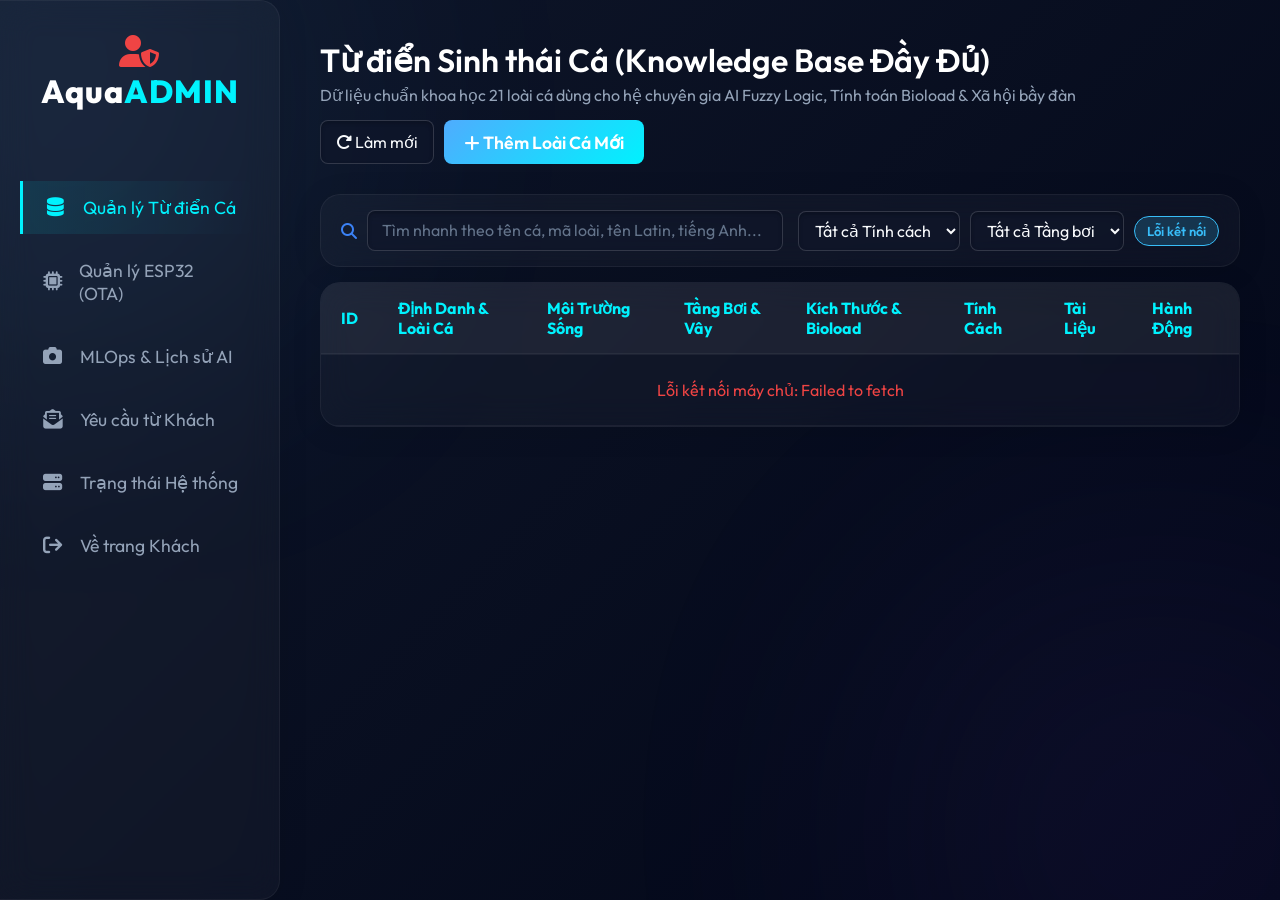
<file: frontend/admin.html>
<!DOCTYPE html>
<html lang="vi">
<head>
    <meta charset="UTF-8">
    <meta name="viewport" content="width=device-width, initial-scale=1.0">
    <title>AquaAI Admin - Trung tâm Quản trị & Nạp OTA Không Dây</title>
    <link href="https://fonts.googleapis.com/css2?family=Outfit:wght@300;400;600;800&display=swap" rel="stylesheet">
    <link rel="stylesheet" href="https://cdnjs.cloudflare.com/ajax/libs/font-awesome/6.4.0/css/all.min.css">
    <link rel="stylesheet" href="style.css">
    <style>
        /* CSS Bổ sung cho Trung tâm Quản trị Admin */
        .modal {
            display: none; 
            position: fixed; z-index: 1000; left: 0; top: 0;
            width: 100%; height: 100%; overflow: auto;
            background-color: rgba(0,0,0,0.7);
            backdrop-filter: blur(8px);
        }
        .modal-content {
            background: rgba(15, 23, 42, 0.96);
            margin: 4% auto; padding: 25px;
            border: 1px solid rgba(56, 189, 248, 0.3);
            border-radius: 16px; width: 90%; max-width: 680px;
            color: #fff;
            box-shadow: 0 15px 40px rgba(0, 0, 0, 0.6);
        }
        .close-modal { color: #94a3b8; float: right; font-size: 28px; font-weight: bold; cursor: pointer; transition: 0.2s; }
        .close-modal:hover { color: #f87171; }
        .form-grid { display: grid; grid-template-columns: 1fr 1fr; gap: 14px; }
        .full-width { grid-column: 1 / -1; }
        
        /* Dropzone nạp OTA */
        .ota-dropzone {
            border: 2px dashed rgba(56, 189, 248, 0.4);
            border-radius: 14px;
            padding: 30px 20px;
            text-align: center;
            background: rgba(15, 23, 42, 0.4);
            cursor: pointer;
            transition: all 0.3s ease;
        }
        .ota-dropzone:hover, .ota-dropzone.dragover {
            border-color: #38bdf8;
            background: rgba(56, 189, 248, 0.08);
            transform: translateY(-2px);
        }
        .ota-progress-container {
            display: none;
            margin-top: 20px;
            background: rgba(255, 255, 255, 0.1);
            border-radius: 10px;
            overflow: hidden;
            height: 18px;
            position: relative;
        }
        .ota-progress-bar {
            height: 100%;
            width: 0%;
            background: linear-gradient(90deg, #38bdf8, #0ea5e9, #10b981);
            transition: width 0.2s;
        }
        .ota-progress-text {
            position: absolute;
            width: 100%;
            text-align: center;
            font-size: 11px;
            line-height: 18px;
            font-weight: bold;
            color: #fff;
            text-shadow: 0 1px 2px rgba(0,0,0,0.8);
        }
        .ota-log-console {
            background: #090d16;
            border: 1px solid rgba(255,255,255,0.08);
            border-radius: 10px;
            padding: 12px;
            font-family: 'Consolas', 'Courier New', monospace;
            font-size: 13px;
            color: #38bdf8;
            min-height: 90px;
            max-height: 200px;
            overflow-y: auto;
            margin-top: 15px;
            white-space: pre-wrap;
            word-break: break-all;
        }
        .pulse-dot {
            display: inline-block;
            width: 10px;
            height: 10px;
            border-radius: 50%;
            background: #10b981;
            box-shadow: 0 0 10px #10b981;
            margin-right: 6px;
            animation: pulse-glow 1.5s infinite;
        }
        .pulse-dot.offline {
            background: #f87171;
            box-shadow: 0 0 10px #f87171;
            animation: none;
        }
        @keyframes pulse-glow {
            0% { transform: scale(0.95); box-shadow: 0 0 0 0 rgba(16, 185, 129, 0.7); }
            70% { transform: scale(1); box-shadow: 0 0 0 8px rgba(16, 185, 129, 0); }
            100% { transform: scale(0.95); box-shadow: 0 0 0 0 rgba(16, 185, 129, 0); }
        }
        .ota-guide-card {
            background: rgba(30, 41, 59, 0.4);
            border: 1px solid rgba(255,255,255,0.08);
            border-radius: 12px;
            padding: 18px;
            margin-top: 20px;
        }
        .ota-step {
            display: flex;
            align-items: flex-start;
            gap: 12px;
            margin-bottom: 12px;
        }
        .ota-step-num {
            background: #38bdf8;
            color: #0f172a;
            font-weight: 800;
            width: 24px;
            height: 24px;
            border-radius: 50%;
            display: flex;
            align-items: center;
            justify-content: center;
            font-size: 12px;
            flex-shrink: 0;
        }
    </style>
</head>
<body>
    <div class="dashboard-wrapper">
        <!-- THANH TOPBAR CHO MOBILE -->
        <header class="mobile-topbar glass-panel">
            <div class="mobile-logo"><i class="fa-solid fa-user-shield text-red"></i> Aqua<span>ADMIN</span></div>
            <div style="display:flex; align-items:center; gap: 10px;">
                <span id="mobile-esp-badge" class="mobile-badge"><span class="pulse-dot offline"></span> ESP32</span>
                <button id="mobile-menu-btn" class="mobile-menu-btn" aria-label="Mở Menu">
                    <i class="fa-solid fa-bars"></i>
                </button>
            </div>
        </header>

        <!-- LỚP PHỦ MỜ KHI MỞ MENU TRÊN ĐIỆN THOẠI -->
        <div id="sidebar-backdrop" class="sidebar-backdrop"></div>

        <!-- THANH ĐIỀU HƯỚNG BÊN TRÁI -->
        <aside id="main-sidebar" class="sidebar glass-panel">
            <div class="sidebar-header-box">
                <div class="logo"><i class="fa-solid fa-user-shield text-red"></i> Aqua<span>ADMIN</span></div>
                <button id="sidebar-close-btn" class="sidebar-close-btn" aria-label="Đóng Menu">
                    <i class="fa-solid fa-xmark"></i>
                </button>
            </div>
            <nav>
                <button class="nav-btn active" data-tab="tab-fish-db"><i class="fa-solid fa-database"></i> Quản lý Từ điển Cá</button>
                <button class="nav-btn" data-tab="tab-esp32"><i class="fa-solid fa-microchip"></i> Quản lý ESP32 (OTA)</button>
                <button class="nav-btn" data-tab="tab-ai-history"><i class="fa-solid fa-camera"></i> MLOps & Lịch sử AI</button>
                <button class="nav-btn" data-tab="tab-user-requests"><i class="fa-solid fa-envelope-open-text"></i> Yêu cầu từ Khách <span id="nav-request-badge" style="background: #ef4444; color: white; padding: 2px 7px; border-radius: 50%; font-size: 11px; margin-left: 5px; display: none;">0</span></button>
                <button class="nav-btn" data-tab="tab-system-health"><i class="fa-solid fa-server"></i> Trạng thái Hệ thống</button>
                <button class="nav-btn" onclick="window.location.href='index.html'"><i class="fa-solid fa-arrow-right-from-bracket"></i> Về trang Khách</button>
            </nav>
        </aside>

        <!-- KHU VỰC NỘI DUNG CHÍNH -->
        <main class="content-area">
            <!-- TAB 1: QUẢN LÝ TỪ ĐIỂN CÁ -->
            <section id="tab-fish-db" class="tab-pane active">
                <div class="header-title" style="display: flex; justify-content: space-between; align-items: center; flex-wrap: wrap; gap: 15px;">
                    <div>
                        <h2>Từ điển Sinh thái Cá (Knowledge Base Đầy Đủ)</h2>
                        <p>Dữ liệu chuẩn khoa học 21 loài cá dùng cho hệ chuyên gia AI Fuzzy Logic, Tính toán Bioload & Xã hội bầy đàn</p>
                    </div>
                    <div style="display: flex; gap: 10px;">
                        <button id="btn-refresh-fish" class="glass-input" style="cursor: pointer; padding: 10px 15px; border-radius: 8px;">
                            <i class="fa-solid fa-rotate-right"></i> Làm mới
                        </button>
                        <button id="btn-open-add-modal" class="btn-gradient" style="width: auto; padding: 10px 20px; border-radius: 8px;">
                            <i class="fa-solid fa-plus"></i> Thêm Loài Cá Mới
                        </button>
                    </div>
                </div>

                <!-- THANH TÌM KIẾM & BỘ LỌC TỪ ĐIỂN CÁ -->
                <div class="glass-panel" style="margin-top: 15px; padding: 15px 20px; display: flex; gap: 15px; align-items: center; flex-wrap: wrap; justify-content: space-between;">
                    <div style="display: flex; gap: 10px; align-items: center; flex: 1; min-width: 250px;">
                        <i class="fa-solid fa-magnifying-glass text-blue"></i>
                        <input type="text" id="fish-search-input" class="glass-input" style="width: 100%; padding: 8px 14px;" placeholder="Tìm nhanh theo tên cá, mã loài, tên Latin, tiếng Anh...">
                    </div>
                    <div style="display: flex; gap: 10px; align-items: center; flex-wrap: wrap;">
                        <select id="fish-filter-behavior" class="glass-input" style="padding: 8px 12px;">
                            <option value="">Tất cả Tính cách</option>
                            <option value="Hòa bình">Hòa bình</option>
                            <option value="Hung dữ">Hung dữ</option>
                            <option value="Rỉa vây">Rỉa vây</option>
                        </select>
                        <select id="fish-filter-layer" class="glass-input" style="padding: 8px 12px;">
                            <option value="">Tất cả Tầng bơi</option>
                            <option value="Mặt">Tầng Mặt</option>
                            <option value="Giữa">Tầng Giữa</option>
                            <option value="Đáy">Tầng Đáy</option>
                        </select>
                        <span id="fish-count-badge" style="background: rgba(56, 189, 248, 0.2); border: 1px solid #38bdf8; color: #38bdf8; padding: 6px 12px; border-radius: 20px; font-size: 13px; font-weight: 600;">
                            Đang tải...
                        </span>
                    </div>
                </div>
                
                <div class="glass-panel" style="overflow-x: auto; margin-top: 15px;">
                    <table class="styled-table" style="width: 100%; text-align: left; min-width: 850px;">
                        <thead>
                            <tr>
                                <th style="width: 45px;">ID</th>
                                <th>Định Danh & Loài Cá</th>
                                <th>Môi Trường Sống</th>
                                <th>Tầng Bơi & Vây</th>
                                <th>Kích Thước & Bioload</th>
                                <th>Tính Cách</th>
                                <th>Tài Liệu</th>
                                <th>Hành Động</th>
                            </tr>
                        </thead>
                        <tbody id="admin-fish-tbody">
                            <tr><td colspan="8" class="text-center" style="padding: 30px;"><i class="fa-solid fa-spinner fa-spin"></i> Đang tải dữ liệu từ máy chủ...</td></tr>
                        </tbody>
                    </table>
                </div>
            </section>

            <!-- TAB 2: QUẢN LÝ ESP32 & NẠP OTA TỪ XA -->
            <section id="tab-esp32" class="tab-pane">
                <div class="header-title" style="display: flex; justify-content: space-between; align-items: center; flex-wrap: wrap; gap: 15px;">
                    <div>
                        <h2>Quản trị Thiết bị IoT (ESP32) & Nạp OTA Không Dây</h2>
                        <p>Theo dõi IP, khởi động lại từ xa và nạp Firmware .bin trực tiếp qua mạng WiFi không cần cáp USB</p>
                    </div>
                    <button id="btn-refresh-esp-status" class="glass-input" style="cursor: pointer; padding: 10px 15px; border-radius: 8px;">
                        <i class="fa-solid fa-rotate-right"></i> Cập nhật trạng thái
                    </button>
                </div>

                <!-- THẺ TRẠNG THÁI THIẾT BỊ -->
                <div class="grid-2col" style="display: grid; grid-template-columns: repeat(auto-fit, minmax(280px, 1fr)); gap: 15px; margin-top: 15px;">
                    <div class="glass-panel">
                        <div style="display: flex; justify-content: space-between; align-items: center;">
                            <h3 style="font-size: 1.1rem; color: #38bdf8;"><i class="fa-solid fa-microchip"></i> Mạch Vi điều khiển ESP32</h3>
                            <span id="esp-status-badge" style="font-size: 12px; font-weight: bold;"><span class="pulse-dot offline"></span> Đang kiểm tra...</span>
                        </div>
                        <div style="margin-top: 15px; font-size: 14px; line-height: 1.8;">
                            <div><strong style="color: #94a3b8;">Địa chỉ IP Mạng LAN:</strong> <span id="esp-display-ip" style="color: #38bdf8; font-weight: bold; font-family: monospace; font-size: 15px;">Chưa phát hiện</span></div>
                            <div><strong style="color: #94a3b8;">Tín hiệu cuối cùng:</strong> <span id="esp-display-last-seen">--</span></div>
                            <div><strong style="color: #94a3b8;">Cổng nạp OTA:</strong> <span style="color: #10b981;">http://&lt;IP_ESP32&gt;/update</span></div>
                        </div>
                        <div style="margin-top: 18px; display: flex; gap: 10px; flex-wrap: wrap;">
                            <button id="btn-restart-esp" class="btn-gradient" style="background: linear-gradient(135deg, #f59e0b, #ef4444); padding: 8px 16px; font-size: 13px; border-radius: 8px; width: auto;">
                                <i class="fa-solid fa-power-off"></i> Khởi động lại ESP32 (MQTT)
                            </button>
                            <a id="btn-open-ota-page" href="#" target="_blank" class="glass-input" style="text-decoration: none; display: inline-flex; align-items: center; gap: 6px; padding: 8px 16px; font-size: 13px; border-radius: 8px; color: #38bdf8;">
                                <i class="fa-solid fa-arrow-up-right-from-square"></i> Mở Web OTA Trực tiếp
                            </a>
                        </div>
                    </div>

                    <div class="glass-panel">
                        <h3 style="font-size: 1.1rem; color: #38bdf8;"><i class="fa-solid fa-cloud-arrow-up"></i> Nạp Firmware (.bin) Không Dây</h3>
                        <p style="font-size: 13px; color: #94a3b8; margin-top: 5px;">Truyền file mã máy được biên dịch từ Arduino IDE trực tiếp vào bộ nhớ Flash của ESP32 qua WiFi.</p>
                        
                        <div style="margin-top: 12px;">
                            <label style="font-size: 12px; color: #94a3b8;">Địa chỉ IP Đích của ESP32:</label>
                            <input type="text" id="target-esp-ip" class="glass-input" style="width: 100%; margin-top: 4px; font-family: monospace;" placeholder="VD: 192.168.1.15">
                        </div>

                        <!-- Dropzone chọn file .bin -->
                        <div id="ota-dropzone" class="ota-dropzone" style="margin-top: 12px;">
                            <i class="fa-solid fa-file-code" style="font-size: 2.2rem; color: #38bdf8;"></i>
                            <div style="margin-top: 8px; font-weight: bold;" id="ota-file-name">Kéo thả file .bin vào đây hoặc bấm để chọn</div>
                            <div style="font-size: 12px; color: #94a3b8; margin-top: 3px;">Hỗ trợ file *.bin (Compiled Binary từ Arduino IDE)</div>
                            <input type="file" id="ota-file-input" accept=".bin" style="display: none;">
                        </div>

                        <!-- Thanh tiến trình upload -->
                        <div id="ota-progress-container" class="ota-progress-container">
                            <div id="ota-progress-bar" class="ota-progress-bar"></div>
                            <div id="ota-progress-text" class="ota-progress-text">0%</div>
                        </div>

                        <button id="btn-start-ota" class="btn-gradient" style="margin-top: 15px; width: 100%; padding: 11px; border-radius: 8px;" disabled>
                            <i class="fa-solid fa-bolt"></i> Bắt đầu Nạp Firmware OTA
                        </button>

                        <div id="ota-log-console" class="ota-log-console">Sẵn sàng. Hãy chọn file .bin và nhấn nạp...</div>
                    </div>
                </div>

                <!-- HƯỚNG DẪN BIÊN DỊCH FILE BIN -->
                <div class="glass-panel ota-guide-card">
                    <h3 style="font-size: 1.05rem; color: #fbbf24; margin-bottom: 15px;">
                        <i class="fa-solid fa-circle-question"></i> Hướng dẫn xuất file .bin từ Arduino IDE để nạp không dây
                    </h3>
                    <div class="ota-step">
                        <div class="ota-step-num">1</div>
                        <div>Mở dự án <code>esp32_firmware/esp32_firmware.ino</code> trong Arduino IDE.</div>
                    </div>
                    <div class="ota-step">
                        <div class="ota-step-num">2</div>
                        <div>Chọn đúng Bo mạch <strong>ESP32 Dev Module</strong> trong mục <em>Tools -> Board</em>.</div>
                    </div>
                    <div class="ota-step">
                        <div class="ota-step-num">3</div>
                        <div>Nhấn menu <strong>Sketch</strong> -> Chọn <strong>Export Compiled Binary</strong> (hoặc nhấn phím tắt <code>Ctrl + Alt + S</code>).</div>
                    </div>
                    <div class="ota-step">
                        <div class="ota-step-num">4</div>
                        <div>Sau khi IDE thông báo <em>"Done compiling"</em>, tìm file có đuôi <code>.bin</code> (thường nằm trong thư mục <code>build/...</code> hoặc trong cùng thư mục sketch).</div>
                    </div>
                    <div class="ota-step">
                        <div class="ota-step-num">5</div>
                        <div>Chọn file <code>.bin</code> đó tại ô Nạp Firmware ở trên và nhấn <strong>Bắt đầu Nạp Firmware OTA</strong>. Mạch ESP32 sẽ tự cập nhật và tự khởi động lại trong 5 giây!</div>
                    </div>
                </div>
            </section>

            <!-- TAB 3: MLOps & LỊCH SỬ AI -->
            <section id="tab-ai-history" class="tab-pane">
                <div class="header-title" style="display: flex; justify-content: space-between; align-items: center; flex-wrap: wrap; gap: 15px;">
                    <div>
                        <h2>MLOps: Quản lý Hình ảnh & Cải thiện Mô hình AI YOLOv8</h2>
                        <p>Lịch sử nhận diện thực tế từ người dùng giúp thu thập Dataset để huấn luyện (Re-train) phiên bản AI mới</p>
                    </div>
                    <button id="btn-refresh-ai-history" class="glass-input" style="cursor: pointer; padding: 10px 15px; border-radius: 8px;">
                        <i class="fa-solid fa-rotate-right"></i> Làm mới
                    </button>
                </div>
                
                <div class="glass-panel" style="overflow-x: auto; margin-top: 15px;">
                    <table class="styled-table" style="width: 100%; text-align: left; min-width: 650px;">
                        <thead>
                            <tr>
                                <th>Thời gian</th>
                                <th>Ảnh chụp</th>
                                <th>AI Nhận diện</th>
                                <th>Độ tự tin</th>
                                <th>Tương thích hồ</th>
                                <th>Hành động</th>
                            </tr>
                        </thead>
                        <tbody id="admin-ai-tbody">
                            <tr><td colspan="6" class="text-center" style="padding: 30px;"><i class="fa-solid fa-spinner fa-spin"></i> Đang tải dữ liệu MLOps...</td></tr>
                        </tbody>
                    </table>
                </div>
            </section>

            <!-- TAB 4: TRẠNG THÁI HỆ THỐNG -->
            <section id="tab-system-health" class="tab-pane">
                <div class="header-title" style="display: flex; justify-content: space-between; align-items: center; flex-wrap: wrap; gap: 15px;">
                    <div>
                        <h2>Thống kê Máy chủ, IoT & Cơ sở dữ liệu</h2>
                        <p>Giám sát sức khỏe hạ tầng, kết nối MQTT, MySQL và công cụ dọn dẹp bộ nhớ</p>
                    </div>
                    <button id="btn-refresh-health" class="glass-input" style="cursor: pointer; padding: 10px 15px; border-radius: 8px;">
                        <i class="fa-solid fa-rotate-right"></i> Làm mới thống kê
                    </button>
                </div>
                
                <div class="form-grid" style="margin-top: 15px;">
                    <div class="glass-panel text-center" style="padding: 25px;">
                        <i class="fa-solid fa-network-wired text-green" style="font-size: 2.2rem;"></i>
                        <h3 style="margin-top: 10px;">Trạm MQTT (EMQX Broker)</h3>
                        <p id="stat-mqtt-status" class="text-green" style="font-weight: bold; margin-top: 5px;">ĐANG HOẠT ĐỘNG</p>
                        <small style="color: #94a3b8;">broker.emqx.io:1883</small>
                    </div>
                    <div class="glass-panel text-center" style="padding: 25px;">
                        <i class="fa-solid fa-database text-blue" style="font-size: 2.2rem;"></i>
                        <h3 style="margin-top: 10px;">Cơ sở dữ liệu (MySQL)</h3>
                        <p id="stat-db-status" class="text-green" style="font-weight: bold; margin-top: 5px;">ĐÃ KẾT NỐI</p>
                        <small style="color: #94a3b8;">Clever Cloud / Localhost</small>
                    </div>
                    <div class="glass-panel text-center" style="padding: 25px;">
                        <i class="fa-solid fa-chart-line text-orange" style="font-size: 2.2rem;"></i>
                        <h3 style="margin-top: 10px;">Dữ liệu Cảm biến</h3>
                        <p id="stat-sensors-count" style="font-size: 1.5rem; font-weight: 800; color: #38bdf8; margin-top: 5px;">-- bản ghi</p>
                        <small style="color: #94a3b8;">Nhiệt độ, pH, Mực nước</small>
                    </div>
                    <div class="glass-panel text-center" style="padding: 25px;">
                        <i class="fa-solid fa-fish text-purple" style="font-size: 2.2rem; color: #a855f7;"></i>
                        <h3 style="margin-top: 10px;">Từ điển Loài cá</h3>
                        <p id="stat-fish-count" style="font-size: 1.5rem; font-weight: 800; color: #a855f7; margin-top: 5px;">-- loài</p>
                        <small style="color: #94a3b8;">Sẵn sàng tư vấn AI Fuzzy</small>
                    </div>
                </div>

                <!-- CÔNG CỤ DỌN DẸP DỮ LIỆU CŨ -->
                <div class="glass-panel" style="margin-top: 20px; padding: 25px;">
                    <h3 style="color: #f59e0b;"><i class="fa-solid fa-broom"></i> Tối ưu hóa Bộ nhớ & Dọn dẹp Dữ liệu Cũ</h3>
                    <p style="font-size: 13px; color: #94a3b8; margin-top: 5px;">
                        Dữ liệu cảm biến được ESP32 gửi liên tục mỗi 5-60 giây. Để tránh làm chậm cơ sở dữ liệu Clever Cloud, bạn có thể xóa các bản ghi cảm biến cũ.
                    </p>
                    <div style="display: flex; gap: 15px; align-items: center; margin-top: 15px; flex-wrap: wrap;">
                        <div style="display: flex; align-items: center; gap: 8px;">
                            <label for="cleanup-days" style="font-size: 14px;">Xóa dữ liệu cảm biến cũ hơn:</label>
                            <select id="cleanup-days" class="glass-input" style="padding: 8px 12px;">
                                <option value="7">7 ngày</option>
                                <option value="15">15 ngày</option>
                                <option value="30" selected>30 ngày</option>
                                <option value="60">60 ngày</option>
                            </select>
                        </div>
                        <button id="btn-run-cleanup" class="btn-gradient" style="background: linear-gradient(135deg, #ef4444, #dc2626); width: auto; padding: 9px 22px; border-radius: 8px;">
                            <i class="fa-solid fa-trash-can"></i> Dọn dẹp CSDL ngay
                        </button>
                    </div>
                </div>
            </section>

            <!-- TAB 5: YÊU CẦU TỪ KHÁCH HÀNG -->
            <section id="tab-user-requests" class="tab-pane">
                <div class="header-title" style="display: flex; justify-content: space-between; align-items: center; flex-wrap: wrap; gap: 15px;">
                    <div>
                        <h2>Yêu cầu Cập nhật Từ điển từ Khách hàng</h2>
                        <p>Danh sách các loài cá khách hàng tìm kiếm nhưng chưa có trong hệ thống</p>
                    </div>
                    <button id="btn-refresh-requests" class="glass-input" style="cursor: pointer; padding: 10px 15px; border-radius: 8px;">
                        <i class="fa-solid fa-rotate-right"></i> Làm mới
                    </button>
                </div>
                
                <div class="glass-panel" style="overflow-x: auto; margin-top: 15px;">
                    <table class="styled-table" style="width: 100%; text-align: left; min-width: 600px;">
                        <thead>
                            <tr>
                                <th>Thời gian</th>
                                <th>Tên cá khách hàng nhập</th>
                                <th>Trạng thái</th>
                                <th>Hành động</th>
                            </tr>
                        </thead>
                        <tbody id="admin-requests-tbody">
                            <tr><td colspan="4" class="text-center" style="padding: 30px;"><i class="fa-solid fa-spinner fa-spin"></i> Đang tải danh sách yêu cầu...</td></tr>
                        </tbody>
                    </table>
                </div>
            </section>
        </main>
    </div>

    <!-- MODAL THÊM/SỬA LOÀI CÁ -->
    <div id="fish-modal" class="modal">
        <div class="modal-content">
            <span class="close-modal">&times;</span>
            <h2 id="modal-title" style="margin-bottom: 20px; color: #38bdf8;">Thêm Loài Cá Mới vào Database</h2>
            
            <form id="fish-form" class="form-grid">
                <!-- Group 1: Định danh -->
                <div class="input-group">
                    <label>Mã Loài Cá (Viết liền không dấu, VD: ca_koi)</label>
                    <input type="text" id="frm-ma-loai" class="glass-input" style="width: 100%" required>
                </div>
                <div class="input-group">
                    <label>Tên Hiển Thị (VD: Cá Chép Koi)</label>
                    <input type="text" id="frm-ten-hien-thi" class="glass-input" style="width: 100%" required>
                </div>
                <div class="input-group">
                    <label>Tên Tiếng Anh (VD: Koi Carp)</label>
                    <input type="text" id="frm-ten-tieng-anh" class="glass-input" style="width: 100%">
                </div>
                <div class="input-group">
                    <label>Tên Khoa Học (Latin)</label>
                    <input type="text" id="frm-ten-khoa-hoc" class="glass-input" style="width: 100%">
                </div>

                <!-- Group 2: Môi trường sống -->
                <div class="input-group">
                    <label>Nhiệt độ Yêu cầu (°C)</label><br>
                    <input type="number" id="frm-nhiet-min" class="glass-input" style="width: 45%" placeholder="Min" step="0.1" required> -
                    <input type="number" id="frm-nhiet-max" class="glass-input" style="width: 45%" placeholder="Max" step="0.1" required>
                </div>
                <div class="input-group">
                    <label>Độ pH Yêu cầu</label><br>
                    <input type="number" id="frm-ph-min" class="glass-input" style="width: 45%" placeholder="Min" step="0.1" required> -
                    <input type="number" id="frm-ph-max" class="glass-input" style="width: 45%" placeholder="Max" step="0.1" required>
                </div>

                <!-- Group 3: Sinh thái & Tải trọng Bioload -->
                <div class="input-group">
                    <label>Kích thước trưởng thành (cm)</label>
                    <input type="number" id="frm-kich-thuoc" class="glass-input" style="width: 100%" value="5.0" step="0.5" required>
                </div>
                <div class="input-group">
                    <label>Thể tích tối thiểu cho 1 con (Lít)</label>
                    <input type="number" id="frm-the-tich" class="glass-input" style="width: 100%" value="5.0" step="0.5" required>
                </div>
                
                <div class="input-group">
                    <label>Hệ số thải bẩn (Bioload)</label>
                    <input type="number" id="frm-he-so-bioload" class="glass-input" style="width: 100%" value="1.0" step="0.1" placeholder="1.0 (nhỏ=0.5, to=2.5)">
                </div>
                <div class="input-group">
                    <label>Số lượng bầy đàn tối thiểu (con)</label>
                    <input type="number" id="frm-bay-min" class="glass-input" style="width: 100%" value="1" min="1" step="1">
                </div>

                <div class="input-group">
                    <label>Tầng bơi sinh thái</label>
                    <select id="frm-tang-boi" class="glass-input" style="width: 100%;">
                        <option value="Mặt">Tầng Mặt (Nổi phía trên)</option>
                        <option value="Giữa" selected>Tầng Giữa (Bơi lượn trung tâm)</option>
                        <option value="Đáy">Tầng Đáy (Kiếm ăn sát đáy)</option>
                    </select>
                </div>
                <div class="input-group">
                    <label>Kiểu vây cá</label>
                    <select id="frm-kieu-vay" class="glass-input" style="width: 100%;">
                        <option value="Ngắn" selected>Vây Ngắn (Bơi nhanh, ít bị rỉa)</option>
                        <option value="Dài">Vây Dài / Thướt tha (Dễ bị cá khác cắn)</option>
                    </select>
                </div>

                <div class="input-group full-width">
                    <label>Tính cách bầy đàn</label>
                    <select id="frm-tinh-cach" class="glass-input" style="width: 100%;">
                        <option value="Hòa bình">Hòa bình (Hiền lành, bơi chung tốt)</option>
                        <option value="Rỉa vây">Rỉa vây (Hay cắn trộm vây cá khác)</option>
                        <option value="Hung dữ">Hung dữ (Săn mồi / Cắn nhau dữ dội)</option>
                    </select>
                </div>

                <!-- Group 4: Tài liệu & Mô tả -->
                <div class="input-group full-width">
                    <label>Nguồn trích dẫn học thuật (FishBase / SeriouslyFish URL)</label>
                    <input type="text" id="frm-nguon" class="glass-input" style="width: 100%" placeholder="https://www.seriouslyfish.com/...">
                </div>
                <div class="input-group full-width">
                    <label>Mô tả tập tính sinh thái học</label>
                    <textarea id="frm-mo-ta" class="glass-input" style="width: 100%; min-height: 60px;" placeholder="Ghi chú thêm về tập tính, ánh sáng, cây thủy sinh phù hợp..."></textarea>
                </div>

                <div class="full-width" style="text-align: right; margin-top: 20px;">
                    <button type="button" id="btn-cancel" class="glass-input" style="width: auto; padding: 10px 20px; border-radius: 8px; cursor: pointer; margin-right: 10px;">Hủy Bỏ</button>
                    <button type="submit" class="btn-gradient" style="width: auto; padding: 10px 25px; border-radius: 8px;">Lưu Dữ Liệu</button>
                </div>
            </form>
        </div>
    </div>

    <script src="admin.js"></script>
</body>
</html>
</file>
<file: frontend/style.css>
/* Biến CSS chuẩn hóa màu sắc (Design System) */
:root {
    --primary: #00f2fe;
    --secondary: #4facfe;
    --dark-bg: #0f172a;
    --text: #e2e8f0;
    --text-muted: #94a3b8;
    --glass-bg: rgba(255, 255, 255, 0.03);
    --glass-border: rgba(255, 255, 255, 0.05);
    
    --color-orange: #f59e0b;
    --color-blue: #3b82f6;
    --color-green: #10b981;
    --color-yellow: #eab308;
    --color-red: #ef4444;
}

* { margin: 0; padding: 0; box-sizing: border-box; font-family: 'Outfit', sans-serif; }

body { background: linear-gradient(135deg, #0f172a 0%, #020617 100%); color: var(--text); min-height: 100vh; overflow-x: hidden; }
body::before, body::after { content: ''; position: fixed; border-radius: 50%; filter: blur(150px); z-index: -1; }
body::before { width: 400px; height: 400px; background: var(--secondary); opacity: 0.15; top: -10%; left: -10%; }
body::after { width: 500px; height: 500px; background: #8b5cf6; opacity: 0.1; bottom: -20%; right: -10%; }

.text-center { text-align: center; }
.text-primary { color: var(--primary) !important; }
.text-orange { color: var(--color-orange); }
.text-blue { color: var(--color-blue); }
.text-green { color: var(--color-green); }
.text-yellow { color: var(--color-yellow); }
.text-red { color: var(--color-red); }
.mt-3 { margin-top: 1rem; }
.mb-3 { margin-bottom: 1rem; }
.hidden { display: none !important; }

.glass-panel { background: var(--glass-bg); backdrop-filter: blur(16px); -webkit-backdrop-filter: blur(16px); border: 1px solid var(--glass-border); border-radius: 20px; box-shadow: 0 4px 30px rgba(0, 0, 0, 0.1); }

.dashboard-wrapper { display: flex; height: 100vh; }
.sidebar { width: 280px; padding: 30px 20px; display: flex; flex-direction: column; border-radius: 0 20px 20px 0; border-left: none; }
.logo { font-size: 2rem; font-weight: 800; text-align: center; margin-bottom: 40px; color: #fff; letter-spacing: 1px; }
.logo span { color: var(--primary); }

.nav-btn { background: transparent; border: none; color: var(--text-muted); padding: 15px 20px; text-align: left; font-size: 1.1rem; border-radius: 12px; cursor: pointer; transition: all 0.3s; margin-bottom: 10px; display: flex; align-items: center; gap: 15px; }
.nav-btn i { font-size: 1.2rem; width: 25px; text-align: center; }
.nav-btn:hover { background: rgba(255,255,255,0.05); color: #fff; }
.nav-btn.active { background: linear-gradient(to right, rgba(0, 242, 254, 0.1), transparent); color: var(--primary); border-left: 3px solid var(--primary); border-radius: 0 12px 12px 0; }

.content-area { flex: 1; padding: 40px; overflow-y: auto; }
.header-title { margin-bottom: 30px; }
.header-title h2 { font-size: 2rem; font-weight: 600; color: #fff; }
.header-title p { color: var(--text-muted); margin-top: 5px; }

.tab-pane { display: none; animation: fadeIn 0.4s ease; }
.tab-pane.active { display: block; }
@keyframes fadeIn { from { opacity: 0; transform: translateY(10px); } to { opacity: 1; transform: translateY(0); } }

/* MODULE 1 */
.sensor-cards { display: grid; grid-template-columns: repeat(auto-fit, minmax(250px, 1fr)); gap: 20px; margin-bottom: 30px; }
.card { display: flex; align-items: center; gap: 20px; padding: 25px; }
.icon-large { font-size: 2.5rem; }
.icon-huge { font-size: 4rem; margin-bottom: 15px;}
.info h3 { font-size: 1rem; color: var(--text-muted); font-weight: 400; }
.info p { font-size: 2rem; font-weight: 800; color: #fff; }
.chart-container { padding: 30px; }

/* INPUT STYLES */
.glass-input {
    background: rgba(15, 23, 42, 0.6) !important;
    border: 1px solid rgba(255, 255, 255, 0.15);
    color: #f8fafc !important;
    padding: 10px 14px;
    border-radius: 8px;
    outline: none;
    font-size: 1rem;
    line-height: 1.4;
    transition: all 0.25s ease;
    box-shadow: inset 0 2px 4px rgba(0, 0, 0, 0.2);
    box-sizing: border-box;
    max-width: 100%;
    min-width: 0; /* Cực kỳ quan trọng: ngăn flexbox item bị bung ra ngoài viền */
}
.glass-input::placeholder {
    color: #64748b !important;
}
.glass-input:focus {
    border-color: var(--primary) !important;
    background: rgba(15, 23, 42, 0.85) !important;
    box-shadow: 0 0 10px rgba(0, 242, 254, 0.25);
}
/* Đảm bảo số trong ô number input hiện rõ ràng */
input[type="number"].glass-input {
    color: #38bdf8 !important;
    font-weight: 600;
}
select.glass-input option { background: var(--dark-bg); color: white; }

/* TOOLTIP GIẢI THÍCH THUẬT NGỮ */
.tooltip-wrap {
    position: relative;
    display: inline-flex;
    align-items: center;
    gap: 6px;
}
.tooltip-icon {
    display: inline-flex;
    align-items: center;
    justify-content: center;
    width: 17px;
    height: 17px;
    border-radius: 50%;
    background: rgba(148, 163, 184, 0.2);
    border: 1px solid rgba(148, 163, 184, 0.4);
    color: #cbd5e1;
    font-size: 0.72rem;
    font-weight: 700;
    cursor: help;
    transition: all 0.2s ease;
    user-select: none;
    line-height: 1;
}
.tooltip-icon:hover {
    background: var(--primary);
    color: #0f172a;
    border-color: var(--primary);
    transform: scale(1.15);
    box-shadow: 0 0 8px rgba(0, 242, 254, 0.6);
}
.tooltip-box {
    visibility: hidden;
    opacity: 0;
    position: absolute;
    bottom: 125%;
    left: 50%;
    transform: translateX(-50%) translateY(4px);
    width: 250px;
    background: rgba(15, 23, 42, 0.95);
    color: #f1f5f9;
    text-align: left;
    padding: 10px 12px;
    border-radius: 8px;
    font-size: 0.78rem;
    font-weight: 400;
    line-height: 1.4;
    border: 1px solid rgba(0, 242, 254, 0.3);
    box-shadow: 0 10px 25px rgba(0, 0, 0, 0.6);
    backdrop-filter: blur(8px);
    z-index: 1000;
    pointer-events: none;
    transition: opacity 0.25s ease, transform 0.25s ease, visibility 0.25s ease;
}
.tooltip-box::after {
    content: "";
    position: absolute;
    top: 100%;
    left: 50%;
    margin-left: -5px;
    border-width: 5px;
    border-style: solid;
    border-color: rgba(15, 23, 42, 0.95) transparent transparent transparent;
}
.tooltip-wrap:hover .tooltip-box,
.tooltip-icon:hover + .tooltip-box {
    visibility: visible;
    opacity: 1;
    transform: translateX(-50%) translateY(0);
}

/* MODULE 2 */
.ai-panel { max-width: 700px; margin: 0 auto; padding: 40px; }
.mode-btn { background: transparent; border: 1px solid var(--glass-border); color: var(--text-muted); padding: 10px 20px; border-radius: 20px; cursor: pointer; transition: 0.3s; margin: 0 5px; }
.mode-btn.active { background: rgba(0,242,254,0.1); border-color: var(--primary); color: var(--primary); font-weight: bold; }

.upload-section { border: 2px dashed rgba(79, 172, 254, 0.4); border-radius: 16px; height: 250px; display: flex; justify-content: center; align-items: center; cursor: pointer; transition: all 0.3s; position: relative; overflow: hidden; background: rgba(0,0,0,0.2); margin-bottom: 25px; }
.upload-section:hover { border-color: var(--primary); background: rgba(0, 242, 254, 0.05); }
.upload-content { text-align: center; pointer-events: none; z-index: 1; }
#preview-image { position: absolute; top: 0; left: 0; width: 100%; height: 100%; object-fit: contain; background: rgba(0,0,0,0.7); display: none; z-index: 2; }

.btn-gradient { width: 100%; padding: 18px; border: none; border-radius: 12px; background: linear-gradient(135deg, var(--secondary), var(--primary)); color: #fff; font-size: 1.1rem; font-weight: 600; cursor: pointer; transition: 0.3s; }
.btn-gradient:hover:not(:disabled) { transform: translateY(-3px); box-shadow: 0 10px 20px rgba(0,242,254,0.3); }
.btn-gradient:disabled { background: #334155; color: #94a3b8; cursor: not-allowed; }

.spinner { width: 40px; height: 40px; border: 4px solid rgba(255,255,255,0.1); border-top-color: var(--primary); border-radius: 50%; margin: 0 auto 15px; animation: spin 1s linear infinite; }
@keyframes spin { to { transform: rotate(360deg); } }

.result-card { padding: 20px; margin-top: 20px; }
.info-group { display: flex; justify-content: space-between; border-bottom: 1px solid var(--glass-border); padding: 10px 0; }
.result-card.highlight { background: rgba(79, 172, 254, 0.1); border-color: rgba(79, 172, 254, 0.3); }

/* Compatibility List */
.compatibility-list li {
    padding: 12px 0;
    border-bottom: 1px dashed rgba(255,255,255,0.1);
    display: flex;
    align-items: center;
    gap: 15px;
}
.compatibility-list li:last-child { border-bottom: none; }
.compatibility-list li span { color: var(--text-muted); width: 120px; }
.compatibility-list li b { color: #fff; flex: 1; }

/* MODULE 3 */
.control-grid { 
    display: grid; 
    grid-template-columns: repeat(auto-fit, minmax(320px, 1fr)); 
    gap: 25px; 
}
.control-card { 
    padding: 24px; 
    text-align: center; 
    display: flex;
    flex-direction: column;
    justify-content: flex-start;
}
.control-header { margin-bottom: 20px; }
.control-header h3 { margin-top: 10px; font-weight: 600; font-size: 1.15rem; }
.toggle-switch { position: relative; display: inline-block; width: 70px; height: 34px; }
.toggle-switch input { opacity: 0; width: 0; height: 0; }
.slider { position: absolute; cursor: pointer; top: 0; left: 0; right: 0; bottom: 0; background-color: #334155; transition: .4s; border-radius: 34px; }
.slider:before { position: absolute; content: ""; height: 26px; width: 26px; left: 4px; bottom: 4px; background-color: white; transition: .4s; border-radius: 50%; }
input:checked + .slider { background-color: var(--primary); box-shadow: 0 0 15px var(--primary); }
input:checked + .slider:before { transform: translateX(36px); }

/* MODULE 4 */
.table-container { padding: 20px; overflow-x: auto; }
.styled-table { width: 100%; border-collapse: collapse; text-align: left; }
.styled-table thead tr { background-color: rgba(255,255,255,0.05); color: var(--primary); border-bottom: 2px solid var(--glass-border); }
.styled-table th, .styled-table td { padding: 15px 20px; }
.styled-table tbody tr { border-bottom: 1px solid var(--glass-border); transition: 0.2s; }
.styled-table tbody tr:hover { background-color: rgba(255,255,255,0.02); }

/* Giao diện Chatbot AI */
#ai-chat-widget { position: fixed; bottom: 30px; right: 30px; z-index: 9999; }
#ai-chat-btn { background: linear-gradient(135deg, var(--secondary), var(--primary)); color: white; border: none; padding: 15px 25px; border-radius: 30px; font-size: 16px; cursor: pointer; box-shadow: 0 4px 15px rgba(0,242,254,0.4); font-weight: bold; transition: 0.3s; }
#ai-chat-btn:hover { transform: translateY(-3px); }
#ai-chat-box { width: 380px; height: 500px; background: var(--dark-bg); border: 1px solid var(--primary); border-radius: 15px; box-shadow: 0 10px 30px rgba(0,0,0,0.5); display: flex; flex-direction: column; overflow: hidden; margin-bottom: 15px; }
#ai-chat-box.hidden { display: none !important; }
.ai-chat-header { background: linear-gradient(135deg, var(--secondary), var(--primary)); color: white; padding: 15px; display: flex; justify-content: space-between; font-weight: bold; font-size: 1.1rem; }
.ai-chat-header button { background: none; border: none; color: white; cursor: pointer; font-size: 18px; }
#ai-chat-messages { flex: 1; padding: 15px; overflow-y: auto; display: flex; flex-direction: column; gap: 12px; background: rgba(0,0,0,0.3); }
.message { max-width: 85%; padding: 12px; border-radius: 12px; font-size: 0.95rem; line-height: 1.4; word-wrap: break-word; }
.ai-msg { background: rgba(255,255,255,0.1); align-self: flex-start; border-bottom-left-radius: 2px; border: 1px solid rgba(255,255,255,0.05); }
.user-msg { background: var(--primary); color: #000; align-self: flex-end; border-bottom-right-radius: 2px; font-weight: 500; }
.ai-chat-input { display: flex; padding: 15px; border-top: 1px solid rgba(255,255,255,0.1); background: var(--dark-bg); }
.ai-chat-input input { flex: 1; padding: 12px 15px; background: rgba(255,255,255,0.05); border: 1px solid rgba(255,255,255,0.2); color: white; border-radius: 20px; outline: none; transition: 0.3s; }
.ai-chat-input input:focus { border-color: var(--primary); }
.ai-chat-input button { background: var(--primary); border: none; color: #000; width: 40px; height: 40px; border-radius: 50%; margin-left: 10px; cursor: pointer; font-size: 1.1rem; transition: 0.3s; }
.ai-chat-input button:hover { transform: scale(1.1); box-shadow: 0 0 10px var(--primary); }

/* ========================================================
   RESPONSIVE DESIGN SYSTEM (MOBILE & TABLET ADAPTATION)
   ======================================================== */

/* Mặc định trên Desktop: Ẩn các thành phần của Mobile */
.mobile-topbar { display: none; }
.sidebar-backdrop { 
    display: none; 
    position: fixed; 
    inset: 0; 
    background: rgba(0, 0, 0, 0.7); 
    backdrop-filter: blur(4px); 
    -webkit-backdrop-filter: blur(4px); 
    z-index: 998; 
    opacity: 0; 
    transition: opacity 0.3s ease; 
}
.sidebar-backdrop.active { display: block; opacity: 1; }
.sidebar-close-btn { display: none; }
.sidebar-header-box { display: block; margin-bottom: 30px; }

/* 1. MÀN HÌNH TABLET & LAPTOP NHỎ (<= 1024px) */
@media (max-width: 1024px) {
    .control-grid {
        grid-template-columns: repeat(auto-fit, minmax(280px, 1fr));
        gap: 18px;
    }
}

/* 2. MÀN HÌNH MOBILE & TABLET DỌC (<= 992px) */
@media (max-width: 992px) {
    .dashboard-wrapper {
        flex-direction: column;
        height: 100vh;
        overflow-x: hidden;
    }

    /* Thanh Header Mobile cố định */
    .mobile-topbar {
        display: flex;
        justify-content: space-between;
        align-items: center;
        padding: 12px 18px;
        position: sticky;
        top: 0;
        z-index: 900;
        background: rgba(15, 23, 42, 0.9);
        backdrop-filter: blur(20px);
        -webkit-backdrop-filter: blur(20px);
        border-radius: 0 0 16px 16px;
        border-top: none;
        border-left: none;
        border-right: none;
        box-shadow: 0 4px 20px rgba(0, 0, 0, 0.3);
    }
    .mobile-logo {
        font-size: 1.35rem;
        font-weight: 800;
        color: #fff;
        display: flex;
        align-items: center;
        gap: 8px;
        letter-spacing: 0.5px;
    }
    .mobile-logo span { color: var(--primary); }
    .mobile-badge {
        font-size: 0.72rem;
        padding: 4px 10px;
        background: rgba(16, 185, 129, 0.12);
        border: 1px solid rgba(16, 185, 129, 0.35);
        border-radius: 20px;
        color: #10b981;
        font-weight: 600;
        display: inline-flex;
        align-items: center;
        gap: 6px;
    }
    .mobile-menu-btn {
        background: rgba(255, 255, 255, 0.08);
        border: 1px solid var(--glass-border);
        color: #fff;
        width: 40px;
        height: 40px;
        border-radius: 10px;
        font-size: 1.2rem;
        display: flex;
        align-items: center;
        justify-content: center;
        cursor: pointer;
        transition: all 0.2s ease;
    }
    .mobile-menu-btn:active {
        background: var(--primary);
        color: #0f172a;
        transform: scale(0.95);
    }

    /* Menu Drawer trượt từ bên trái */
    .sidebar {
        position: fixed;
        top: 0;
        left: 0;
        bottom: 0;
        width: 290px;
        max-width: 82vw;
        z-index: 1000;
        transform: translateX(-100%);
        transition: transform 0.35s cubic-bezier(0.33, 1, 0.68, 1);
        border-radius: 0 24px 24px 0;
        background: rgba(15, 23, 42, 0.96);
        backdrop-filter: blur(28px);
        -webkit-backdrop-filter: blur(28px);
        box-shadow: 15px 0 40px rgba(0, 0, 0, 0.6);
        padding: 24px 18px;
        overflow-y: auto;
    }
    .sidebar.active {
        transform: translateX(0);
    }
    .sidebar-header-box {
        display: flex;
        justify-content: space-between;
        align-items: center;
        margin-bottom: 25px;
    }
    .sidebar-header-box .logo {
        margin-bottom: 0;
        font-size: 1.6rem;
    }
    .sidebar-close-btn {
        display: flex;
        align-items: center;
        justify-content: center;
        width: 36px;
        height: 36px;
        background: rgba(255, 255, 255, 0.08);
        border: none;
        border-radius: 50%;
        color: #94a3b8;
        font-size: 1.15rem;
        cursor: pointer;
        transition: 0.2s;
    }
    .sidebar-close-btn:active {
        background: rgba(239, 68, 68, 0.3);
        color: #ef4444;
    }

    /* Khu vực nội dung trên mobile */
    .content-area {
        padding: 20px 16px 90px 16px;
        flex: 1;
        overflow-y: auto;
        -webkit-overflow-scrolling: touch;
    }
    .header-title {
        margin-bottom: 20px;
    }
    .header-title h2 {
        font-size: 1.55rem;
    }
    .header-title p {
        font-size: 0.85rem;
    }
}

/* 3. MÀN HÌNH ĐIỆN THOẠI PHỔ THÔNG (<= 640px) */
@media (max-width: 640px) {
    .content-area {
        padding: 14px 10px 100px 10px;
    }
    .header-title h2 {
        font-size: 1.35rem;
    }
    .header-title p {
        font-size: 0.8rem;
    }

    /* TAB 1: Sensor cards full width */
    .sensor-cards {
        grid-template-columns: 1fr;
        gap: 12px;
        margin-bottom: 20px;
    }
    .card {
        padding: 18px 16px;
        border-radius: 16px;
        gap: 16px;
    }
    .icon-large {
        font-size: 2.2rem;
    }
    .info p {
        font-size: 1.7rem;
    }

    /* Biểu đồ */
    .chart-container {
        padding: 16px 12px;
        border-radius: 16px;
    }
    .chart-container > div:first-child {
        flex-direction: column;
        align-items: flex-start !important;
        gap: 10px;
    }
    #chart-time-filter {
        width: 100% !important;
    }

    /* TAB 2: AI Panel */
    .ai-panel {
        padding: 20px 12px;
        border-radius: 16px;
    }
    .upload-section {
        height: 190px;
    }
    .icon-huge {
        font-size: 3rem;
        margin-bottom: 8px;
    }
    .upload-content p {
        font-size: 0.88rem;
    }

    /* TAB 3: Control Grid */
    .control-grid {
        grid-template-columns: 1fr;
        gap: 16px;
    }
    .control-card {
        padding: 18px 14px;
        border-radius: 16px;
    }

    /* Tooltip tự thu gọn trên màn hình hẹp */
    .tooltip-box {
        width: 220px;
        max-width: 75vw;
        left: auto;
        right: -10px;
        transform: translateY(4px);
    }
    .tooltip-box::after {
        left: auto;
        right: 15px;
    }

    /* Chatbot AI Widget trên mobile */
    #ai-chat-btn {
        bottom: 20px !important;
        right: 15px !important;
        padding: 12px 18px !important;
        font-size: 14px !important;
        border-radius: 25px !important;
    }
    #ai-chat-box {
        width: calc(100vw - 20px) !important;
        height: 72vh !important;
        max-height: 520px !important;
        right: 10px !important;
        bottom: 75px !important;
        border-radius: 16px !important;
    }

    /* Bảng dữ liệu hỗ trợ cuộn cảm ứng */
    .table-container {
        padding: 12px 8px;
        border-radius: 16px;
    }
    .styled-table th, .styled-table td {
        padding: 10px 12px;
        font-size: 0.82rem;
        white-space: nowrap;
    }
}

/* 4. MÀN HÌNH SIÊU NHỎ (<= 380px: iPhone SE, Galaxy Z Flip) */
@media (max-width: 380px) {
    .content-area {
        padding: 10px 6px 110px 6px;
    }
    .mobile-logo {
        font-size: 1.2rem;
    }
    .card {
        padding: 14px 12px;
    }
    .info p {
        font-size: 1.5rem;
    }
    .glass-input {
        padding: 8px 10px;
        font-size: 0.9rem;
    }
    .btn-gradient {
        padding: 14px;
        font-size: 0.95rem;
    }
}
</file>
